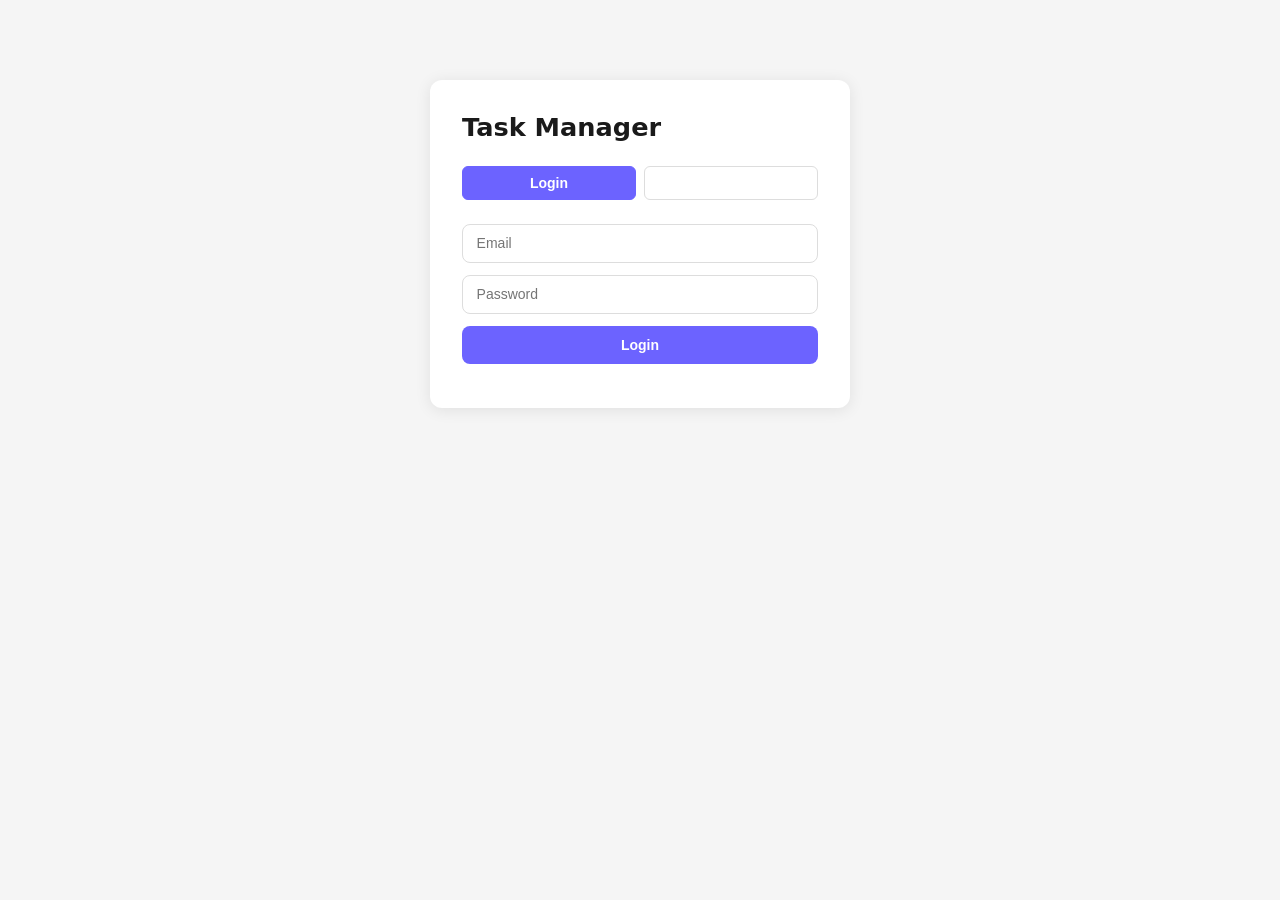
<file: frontend/index.html>
<!DOCTYPE html>
<html lang="en">
<head>
  <meta charset="UTF-8">
  <title>Task Manager - Login</title>
  <link rel="stylesheet" href="style.css">
</head>
<body>
  <div class="auth-container">
    <h1>Task Manager</h1>

    <div class="tabs">
      <button class="tab active" onclick="showTab('login')">Login</button>
      <button class="tab" onclick="showTab('register')">Register</button>
    </div>

    <!-- LOGIN FORM -->
    <div id="login-tab">
      <input type="email" id="login-email" placeholder="Email">
      <input type="password" id="login-password" placeholder="Password">
      <button onclick="login()">Login</button>
    </div>

    <!-- REGISTER FORM -->
    <div id="register-tab" style="display:none">
      <input type="text" id="reg-username" placeholder="Username">
      <input type="email" id="reg-email" placeholder="Email">
      <input type="password" id="reg-password" placeholder="Password">
      <input type="password" id="reg-password2" placeholder="Confirm Password">
      <button onclick="register()">Register</button>
    </div>

    <p id="auth-message" class="message"></p>
  </div>

  <script src="app.js"></script>
</body>
</html>
</file>
<file: frontend/style.css>
* { box-sizing: border-box; margin: 0; padding: 0; }
body { font-family: system-ui, sans-serif; background: #f5f5f5; color: #1a1a1a; }

.auth-container {
  max-width: 420px; margin: 80px auto; background: #fff;
  border-radius: 12px; padding: 2rem; box-shadow: 0 2px 16px rgba(0,0,0,0.09);
}
.auth-container h1 { margin-bottom: 1.5rem; font-size: 1.6rem; }

.tabs { display: flex; gap: 0.5rem; margin-bottom: 1.5rem; }
.tab {
  flex: 1; padding: 0.5rem; border: 1px solid #ddd;
  background: none; border-radius: 6px; cursor: pointer; font-size: 14px;
}
.tab.active { background: #6c63ff; color: #fff; border-color: #6c63ff; }

input, textarea {
  display: block; width: 100%; padding: 0.65rem 0.85rem;
  border: 1px solid #ddd; border-radius: 8px; font-size: 14px;
  margin-bottom: 0.75rem;
}
textarea { resize: vertical; min-height: 70px; }
button {
  display: block; width: 100%; padding: 0.7rem; background: #6c63ff;
  color: #fff; border: none; border-radius: 8px; font-size: 14px;
  cursor: pointer; font-weight: 600;
}
button:hover { background: #554ed4; }

.navbar {
  background: #fff; border-bottom: 1px solid #e5e5e5;
  padding: 0.85rem 1.5rem; display: flex;
  justify-content: space-between; align-items: center;
}
.navbar button { width: auto; padding: 0.4rem 1rem; font-size: 13px; }
#user-info { font-size: 13px; color: #888; margin-right: 1rem; }

.container { max-width: 720px; margin: 2rem auto; padding: 0 1rem; }
.card {
  background: #fff; border-radius: 10px; padding: 1.25rem;
  box-shadow: 0 1px 6px rgba(0,0,0,0.07); margin-bottom: 1.5rem;
}
.card h3 { margin-bottom: 1rem; font-size: 1rem; }

.task-item {
  background: #fff; border-radius: 10px; padding: 1rem 1.25rem;
  box-shadow: 0 1px 6px rgba(0,0,0,0.07); margin-bottom: 0.75rem;
  display: flex; justify-content: space-between; align-items: flex-start;
}
.task-item h4 { font-size: 0.95rem; margin-bottom: 0.25rem; }
.task-item p  { font-size: 13px; color: #666; }
.task-actions { display: flex; gap: 0.5rem; }
.task-actions button {
  width: auto; padding: 0.35rem 0.75rem; font-size: 12px; border-radius: 6px;
}
.btn-delete { background: #ef4444; }
.btn-delete:hover { background: #dc2626; }
.btn-done   { background: #22c55e; }
.btn-done:hover { background: #16a34a; }

.status-badge {
  display: inline-block; font-size: 11px; font-weight: 600;
  padding: 2px 8px; border-radius: 4px; margin-bottom: 0.3rem;
}
.s-pending     { background: #fef3c7; color: #92400e; }
.s-in_progress { background: #dbeafe; color: #1e40af; }
.s-done        { background: #dcfce7; color: #166534; }

.message { margin-top: 0.75rem; font-size: 13px; color: #ef4444; text-align: center; }
.message.success { color: #22c55e; }
</file>
